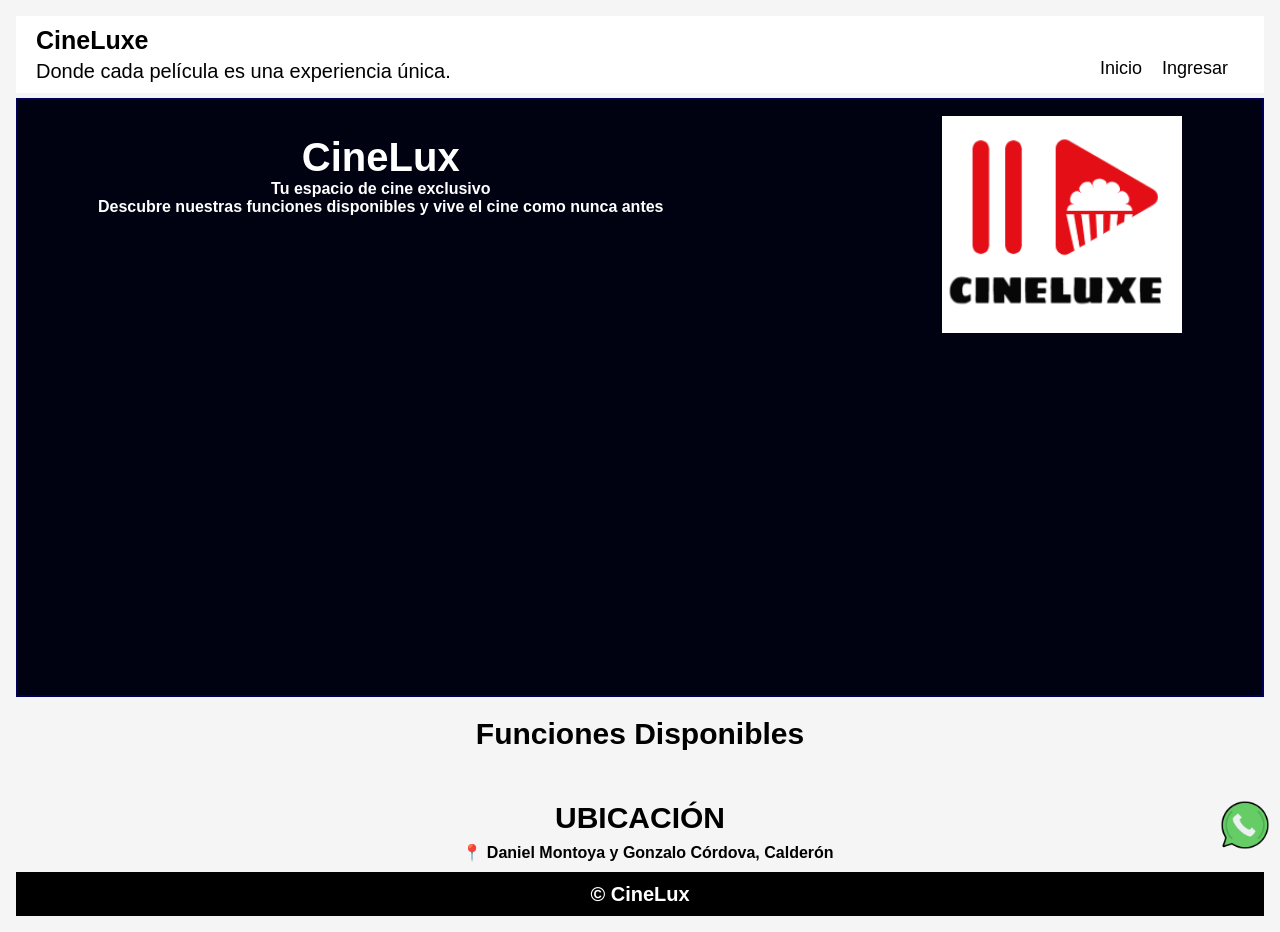
<file: public/index.html>
<!DOCTYPE html>
<html lang="es">
<head>
  <meta charset="UTF-8"> 
  <meta name="viewport" content="width=device-width, initial-scale=1.0"> 
  <title>CineLuxe</title>
  <link rel="icon" type="image/png" href="./Imagenes/solologo-removebg-preview.png">
  <link rel="stylesheet" href="estilos.css">
</head>
<body>  
  <header class="encabezado">
    <div class="TYS">
      <div class="logo">CineLuxe</div>
      <div class="eslogan">Donde cada película es una experiencia única.</div>   
    </div>
    <div class="navbar">
      <!-- Ícono de menú (hamburguesa) -->
      <div class="menu-icon" id="menu-icon">
        <span></span>
        <span></span>
        <span></span>
      </div>
      <!-- Menú de navegación -->
      <nav id="menu">
        <ul>
          <li><a href="./index.html">Inicio</a></li>
          <li><a href="./RF.html">Ingresar</a></li>
        </ul>
      </nav>
    </div>
  </header>

  <main class="Cuerpo">
    <div class="Letras">
      <div class="titulodos">CineLux</div>
      <div class="encabezadodoss">Tu espacio de cine exclusivo</div>
      <div class="encabezadotres">Descubre nuestras funciones disponibles y vive el cine como nunca antes</div>
    </div>
    <img class="FondoCuerpo" src="./Imagenes/logo.png" alt="Fondo">
  </main>
  <div class="tituloentradas">Funciones Disponibles</div>
  <div id="movies" class="movie-grid"></div>

  <!-- Entradas -->
  <div class="entradas">
    <button class="cy" onclick="tuFuncion()">
      <img class="botonWhats" src="./Imagenes/aplicacion.png" alt="comentario">
    </button>
  </div>
    <div class="tituloUbicacion">UBICACIÓN</div>
    <div class="descripcionUbicacion">📍 Daniel Montoya y Gonzalo Córdova, Calderón</div>
  </div>

  <!-- as -->

  <footer class="ultimoo">
    <div class="derechos">© CineLux</div>
  </footer>
  

  
  

   <script src="./script.js"></script>
</body>
</html>
</file>
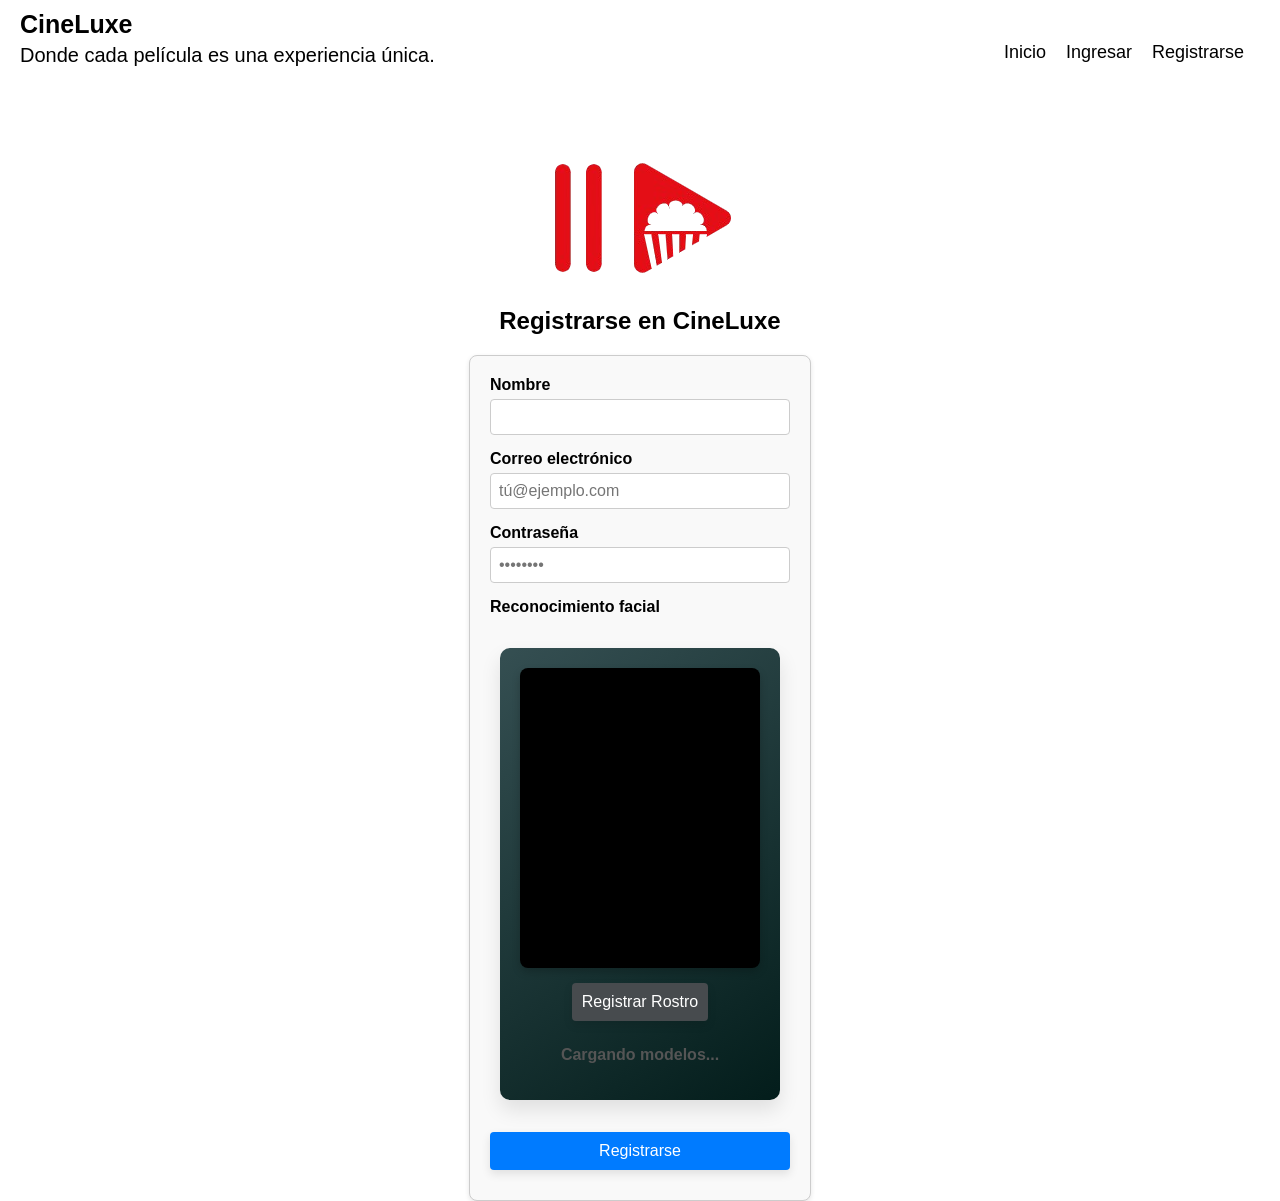
<file: public/usuario-crear.html>
<!DOCTYPE html>
<html lang="es">
<head>
  <meta charset="UTF-8"> 
  <meta name="viewport" content="width=device-width, initial-scale=1.0"> 
  <title>CineLuxe - Registro</title>
  <link rel="icon" type="image/png" href="./Imagenes/solologo-removebg-preview.png">
  <link rel="stylesheet" href="usuario-crear.css">
</head>
<body>  
  <header class="encabezado">
    <div class="TYS">
      <div class="logo">CineLuxe</div>
      <div class="eslogan">Donde cada película es una experiencia única.</div>   
    </div>
    <div class="navbar">
      <div class="menu-icon" id="menu-icon">
        <span></span>
        <span></span>
        <span></span>
      </div>
      <nav id="menu">
        <ul>
          <li><a href="./index.html">Inicio</a></li>
          <li><a href="./login.html">Ingresar</a></li>
          <li><a href="./usuario-crear.html">Registrarse</a></li>

        </ul>
      </nav>
    </div>
  </header>
  <div class="entradas">
   
  </div>
  <!-- Formulario de registro -->
  <div class="form-container">
    <img class="logoo" src="/public/Imagenes/solologo-removebg-preview.png" alt="logo">
    <h2>Registrarse en CineLuxe</h2>
    <form action="/registro" method="post" id="form-registro">
      <label for="nombre">Nombre</label>
      <input type="nombre" id="nombre" name="nombre" required>

      <label for="email">Correo electrónico</label>
      <input type="email" id="email" name="email" placeholder="tú@ejemplo.com" required>

      <label for="password">Contraseña</label>
      <input type="password" id="password" name="password" placeholder="••••••••" required>

      <!-- Div para reconocimiento facial -->
       <div class="btn-face">Reconocimiento facial</div>
       <div class="container">
        <div class="camera-box">
          <video id="video" autoplay muted></video>
        </div>
        <div class="controls">
          <button onclick="registrarRostro()">Registrar Rostro</button>
        </div>
        <p id="estado">Cargando modelos...</p>
      </div>

      <button type="submit" class="btn-register">Registrarse</button>
    </form>
  </div>

  <!-- Ubicación -->
  

  <footer class="ultimoo">
    <div class="logoDerecho">©</div>
    <div class="derechos">CineLuxe</div>
    <div class="titulo2">Todos los derechos reservados.</div>
  </footer>

  <script src="./script.js"></script>
  <script>
    // Placeholder para funcionalidad de reconocimiento facial
    document.getElementById('btn-face-recognition').addEventListener('click', function() {
      // Aquí implementa la lógica de captura de cámara y registro
      alert('Iniciando reconocimiento facial...');
    });
  </script>
</body>
</html>
</file>
<file: public/estilos.css>
html, body {
  height: 100%;
  margin: 0;
}

body {
  display: flex;
  flex-direction: column;
}

main {
  flex: 1;
}

body {
  font-family: sans-serif;
  padding: 1rem;
  background-color: #f5f5f5;
}

h1 {
  text-align: center;
  margin-bottom: 1.5rem;
}

.movie-grid {
  display: grid;
  grid-template-columns: repeat(3, 1fr); /* 3 columnas por defecto */
  gap: 1rem;
  margin-top: 1rem;
}

.movie-card {
  background: #fff;
  border-radius: 8px;
  overflow: hidden;
  box-shadow: 0 2px 6px rgba(0,0,0,0.1);
  text-align: center;
  transition: transform 0.2s;
  display: flex;
  flex-direction: column; /* Asegura que el contenido esté en columna */
}

.movie-card:hover {
  transform: translateY(-4px);
}

.movie-card img {
  width: 100%;
  height: auto;
  display: block;
}

.movie-title {
  padding: 0.5rem;
  font-size: 1rem;
  font-weight: bold;
  color: #333;
  background-color: #fff; /* Fondo blanco para el título */
  text-align: center;
  position: relative;
  z-index: 1;
}

/* Media query para pantallas pequeñas */
@media (max-width: 600px) {
  .movie-grid {
    grid-template-columns: 1fr; /* 1 columna en pantallas pequeñas */
  }
}

/* Estilos generales */
body {
  margin: 0;
  font-family: Arial, sans-serif;
}

.encabezado {
  display: flex;
  justify-content: space-between;
  align-items: center;
  padding: 10px 20px;
  background-color: #fff;
}

/* Logo y eslogan */
.TYS {
  display: flex;
  flex-direction: column;
}
.logo {
  font-weight: bold;
  font-size: 25px;
}
.eslogan {
  font-size: 20px;
  margin-top: 5px;
}

/* Navbar */
.navbar {
  position: relative;
}

/* Menú de navegación en escritorio */
nav {
  display: block;
}
nav ul {
  list-style: none;
  margin: 0;
  padding: 0;
  display: flex;
}
nav ul li {
  margin-left: 20px;
}
nav ul li a {
  text-decoration: none;
  font-size: 18px;
  color: black;
  padding: 10px 0;
  position: relative; /* Necesario para asegurar que el rectángulo se posicione respecto al enlace */
}
nav ul li a::after {
  content: "";
  position: absolute;
  width: 100%; /* El rectángulo cubrirá todo el ancho del texto */
  height: 5px; /* Alto del rectángulo */
  background-color: black; /* Color del rectángulo */
  top: 0; /* Coloca el rectángulo en la parte superior del enlace */
  left: 0;
  transform: scaleX(0); /* Inicia invisible */
  transform-origin: top right; /* Para que la animación sea de derecha a izquierda */
  transition: transform 0.3s ease; /* Animación de aparición */
}
nav ul li:hover a::after {
  transform: scaleX(1); /* El rectángulo se hace visible */
  transform-origin: top left; /* Animación de izquierda a derecha */
}
/* Checkbox para controlar el menú */
.menu-btn {
  display: none;
}

/* Ícono de menú (hamburguesa) */
.menu-icon {
  display: none;
  flex-direction: column;
  cursor: pointer;
}
.menu-icon span {
  width: 25px;
  height: 3px;
  background-color: #000;
  margin: 4px 0;
  transition: 0.4s;
}
.cy {
  background: none;
  border: none;
  padding: 0;
  margin: 0;
  cursor: pointer;
}
.movie-card {
  display: flex;
  flex-direction: column;
  align-items: center;
  /* tus estilos actuales */
}

.btn-reservar {
  padding: 6px 12px;
  border: none;
  background-color: #007BFF;
  color: white;
  border-radius: 4px;
  cursor: pointer;
  font-size: 0.9rem;
  background-color: rgb(101, 167, 189);
  margin-bottom: 20px;
}

.btn-reservar:hover {
  background-color: #0056b3;
}

/*Nuevas medaiqueries*/
/* Móviles */
@media screen and (max-width: 767px){
  
  
  .encabezado {
    flex-direction: column;
    align-items: flex-start;
    position: sticky;
    top: 0;
    z-index: 1000;
  }
  .navbar {
    position: relative;
    width: 100%;
    display: flex;
    align-items: center;
    padding: 0; 
  }

  .menu-icon {
    position: absolute;
    right: -0.5rem;
    top: 50%;
    transform: translateY(-50%);
    display: flex;
    cursor: pointer;
    margin: 0;
    margin-top: -2.5rem;
  }

  .TYS {
    display: flex;
    flex-direction: column;
    align-items: flex-start;
  }
  .logo {
    width: fit-content;
    height: fit-content;
  }
  .eslogan {
    display: inline-block;
    width: fit-content;
  }

  /* Ajuste del nav desplegable */
  nav {
    display: none;
    width: 60%;
    background-color: #e9e9e9;
    position: absolute;
    top: calc(100% + 0.5rem); /* justo debajo del header */
    right: -1.2rem;              /* alineado con el icono */
    left: auto;               /* anula cualquier left previo */
    border-radius: 4px;
    box-shadow: 0 2px 6px rgba(0,0,0,0.1);
    margin-top: 6px;
  }
  nav.active {
    display: block;
  }
  nav ul {
    display: flex;
    flex-direction: column;
  }
  nav ul li {
    margin: 0;
    text-align: center;
    padding: 10px 0;
    border-top: 1px solid #444;
  }
  /*Cuerpo*/
  .Cuerpo {
    border: 2px solid rgb(0, 0, 88);
    background-color: rgb(0, 2, 17);
    margin-top: 5px;
    color: white;
    padding-bottom: 10px;
  }
  .Letras{
    display: inline-block;
    text-align: center;
    margin-top: 35px;
    margin-left: 10px;
  }


  .titulodos{
    display: inline-block;
    font-size: 40px;
  }
 
  .titulodos,
.encabezadodoss,
.encabezadotres {
  display: block;
  font-weight: bold;
  font-weight: bold;


} 
.FondoCuerpo {
  margin: 10px auto;
  width: 15rem;
  display: block;
}

  /*Fin de cuerpo*/
  /*entradas*/
  .tituloentradas{
    font-size: 30px;
    margin-top: 10px;
    font-family: 'Georgia', sans-serif;
    font-weight: bold;
    text-align: center;
  }
  
  
  /*boton para comunicarse */
  .botonWhats {
  position: fixed;
  bottom: 50px; /* O el valor que prefieras */
  right: 10px;
  width: 50px;
  border: none;
  cursor: pointer;
  border-radius: 10px;
  z-index: 9999;    /* Asegura que esté encima de otros elementos */
  }
  
  
  
  
  
  /*fin del boton*/
  
  /*parte final de la pagina*/
  .ultimoo{
    background-color: black;
    padding-top: 1px;
    padding-bottom: 10px;
    
  }
  .logoDerecho{
    color: white;
    margin-top: 10px;
    margin-left: 20px;
    width: fit-content;

  }
  
  .titulo2{
    color: white;
    width: fit-content;
    margin-left: 60px;
    margin-top: -18px;
  }
  a {
    text-decoration: none;
  }
  .tituloUbicacion{
    font-size: 30px;
    font-family: 'Georgia', sans-serif;
    font-weight: bold;
    text-align: center; 
    margin-top: 1rem;

  }
  .descripcionUbicacion{
    margin-top: 0.5rem;
    margin-left: 2rem;
    margin-right: 1rem;
    font-family: 'Georgia', sans-serif;
    font-weight: bold;
    text-align: center; 
    padding-bottom: 10px;

  }
}

/* Tablets y pantallas pequeñas */
@media screen and (min-width: 768px) and (max-width: 1024px){
  .encabezado {
    display: flex;
    flex-direction: row;
    align-items: flex-start;
    gap: 1rem; 
    position: sticky;
    top: 0;
    z-index: 1000;
}
  .navbar{
    margin-right: 1rem;
    margin-top: 2rem;
  }
  

  /*Inicio de cuerpo*/
  /* Estilos del cuerpo */
  .Cuerpo {
    border: 2px solid rgb(0, 0, 88);
    background-color: rgb(0, 2, 17);
    margin-top: 5px;
    color: white;
    padding-bottom: 10px;
    align-items: center;
    display: flex;
    flex-direction: row;
    align-items: flex-start;
    gap: 10rem; 
    top: 0;
  }
  .Letras{
    text-align: center;
    margin-top: 35px;
    margin-left: 5rem;
  }


  .titulodos{
    display: inline-block;
    font-size: 40px;
  }
 
  .titulodos,
.encabezadodoss,
.encabezadotres {
  display: block;
  font-weight: bold;
  font-weight: bold;


} 
.FondoCuerpo {
  margin: 10px auto;
  width: 15rem;
  display: block;
  margin-right: 5rem;
  margin-top: 1rem;
}
  /*Fin de cuerpo*/

  /*entradas*/
  .tituloentradas {
    margin: 20px auto 0 auto; /* centrado horizontal con espacio arriba */
    font-family: 'Georgia', sans-serif;
    font-weight: bold;
    font-size: 30px;
    width: fit-content;
  }

  

  
  /*boton para comunicarse */
  .botonWhats {
  position: fixed;
  bottom: 50px; /* O el valor que prefieras */
  right: 10px;
  width: 50px;
  border: none;
  cursor: pointer;
  border-radius: 10px;
  z-index: 9999;    /* Asegura que esté encima de otros elementos */
  }
  /*fin del boton*/
  
  /*parte final de la pagina*/
  .ultimoo{
    background-color: black;
    padding-top: 1px;
    padding-bottom: 10px;
    
  }
  .logoDerecho{
    color: white;
    margin-top: 10px;
    margin-left: 3rem;
    width: fit-content;

  }
  
  .titulo2{
    color: white;
    width: fit-content;
    margin-top: -18px;
    margin-left: 25rem;  
  }
  a {
    text-decoration: none;
  }
  
  .tituloUbicacion{
    font-size: 30px;
    font-family: 'Georgia', sans-serif;
    font-weight: bold;
    text-align: center; 
    margin-top: 1rem;

  }
  .descripcionUbicacion{
    margin-top: 0.5rem;
    margin-left: 2rem;
    margin-right: 1rem;
    font-family: 'Georgia', sans-serif;
    font-weight: bold;
    text-align: center; 
    padding-bottom: 10px;

  }
} 

/* Pantallas medianas / laptops */
@media screen and (min-width: 1025px) and (max-width: 1558px){
  
  .encabezado {
    display: flex;
    flex-direction: row;
    align-items: flex-start;
    gap: 1rem; 
    position: sticky;
    top: 0;
    z-index: 1000;
}
  .navbar{
    margin-right: 1rem;
    margin-top: 2rem;
  }
  

  /*Inicio de cuerpo*/
  /* Estilos del cuerpo */
  .Cuerpo {
    border: 2px solid rgb(0, 0, 88);
    background-color: rgb(0, 2, 17);
    margin-top: 5px;
    color: white;
    padding-bottom: 10px;
    align-items: center;
    display: flex;
    flex-direction: row;
    align-items: flex-start;
    gap: 10rem; 
    top: 0;
  }
  .Letras{
    text-align: center;
    margin-top: 35px;
    margin-left: 5rem;
  }


  .titulodos{
    display: inline-block;
    font-size: 40px;
  }
 
  .titulodos,
.encabezadodoss,
.encabezadotres {
  display: block;
  font-weight: bold;
  font-weight: bold;


} 
.FondoCuerpo {
  margin: 10px auto;
  width: 15rem;
  display: block;
  margin-right: 5rem;
  margin-top: 1rem;
}
  
  /*Fin de cuerpo*/

  /*entradas*/
  .tituloentradas {
    margin: 20px auto 0 auto; /* centrado horizontal con espacio arriba */
    font-family: 'Georgia', sans-serif;
    font-weight: bold;
    font-size: 30px;
    width: fit-content;
  }

  
  
  
  /*boton para comunicarse */
  .botonWhats {
  position: fixed;
  bottom: 50px; /* O el valor que prefieras */
  right: 10px;
  width: 50px;
  border: none;
  cursor: pointer;
  border-radius: 10px;
  z-index: 9999;    /* Asegura que esté encima de otros elementos */
  }
  /*fin del boton*/
  
  /*parte final de la pagina*/
  .ultimoo{
    
    background-color: black;
    padding-top: 1px;
    padding-bottom: 10px;
    
  }
  .logoDerecho{
    color: white;
    margin-top: 10px;
    margin-left: 3rem;
    width: fit-content;

  }
  
  .titulo2{
    color: white;
    width: fit-content;
    margin-left: 45rem;
    margin-top: -18px;
  }
  a {
    text-decoration: none;
  }
  .tituloUbicacion{
    font-size: 30px;
    font-family: 'Georgia', sans-serif;
    font-weight: bold;
    text-align: center; 
    margin-top: 1rem;

  }
  .descripcionUbicacion{
    margin-top: 0.5rem;
    margin-left: 2rem;
    margin-right: 1rem;
    font-family: 'Georgia', sans-serif;
    font-weight: bold;
    text-align: center; 
    padding-bottom: 10px;

  }
}  
/* Pantallas grandes */
@media screen and (min-width: 1559px){
  .tituloUbicacion{
    font-size: 30px;
    font-family: 'Georgia', sans-serif;
    font-weight: bold;
    text-align: center; 
    margin-top: 1rem;

  }
  .descripcionUbicacion{
    margin-top: 0.5rem;
    margin-left: 2rem;
    margin-right: 1rem;
    font-family: 'Georgia', sans-serif;
    font-weight: bold;
    text-align: center; 
    padding-bottom: 10px;

  }
  .encabezado {
    display: flex;
    flex-direction: row;
    align-items: flex-start;
    gap: 1rem; 
    position: sticky;
    top: 0;
    z-index: 1000;
}
  .navbar{
    margin-right: 1rem;
    margin-top: 2rem;
  }
  

  /*Inicio de cuerpo*/
  /* Estilos del cuerpo */
  .Cuerpo {
    border: 2px solid rgb(0, 0, 88);
    background-color: rgb(0, 2, 17);
    margin-top: 5px;
    color: white;
    padding-bottom: 10px;
    align-items: center;
    display: flex;
    flex-direction: row;
    align-items: flex-start;
    gap: 10rem; 
    top: 0;
  }
  .Letras{
    text-align: center;
    margin-top: 35px;
    margin-left: 5rem;
  }


  .titulodos{
    display: inline-block;
    font-size: 40px;
  }
 
  .titulodos,
.encabezadodoss,
.encabezadotres {
  display: block;
  font-weight: bold;
  font-weight: bold;


} 
.FondoCuerpo {
  margin: 10px auto;
  width: 15rem;
  display: block;
  margin-right: 5rem;
  margin-top: 1rem;
}
  
  /*Fin de cuerpo*/

  /*entradas*/
  .tituloentradas {
    margin: 20px auto 0 auto; /* centrado horizontal con espacio arriba */
    font-family: 'Georgia', sans-serif;
    font-weight: bold;
    font-size: 30px;
    width: fit-content;
  }

  
  
  .tituloUbicacion{
    font-size: 30px;
    font-family: 'Georgia', sans-serif;
    font-weight: bold;
    text-align: center; 
    margin-top: 1rem;

  }
  .descripcionUbicacion{
    margin-top: 0.5rem;
    margin-left: 2rem;
    margin-right: 1rem;
    font-family: 'Georgia', sans-serif;
    font-weight: bold;
    text-align: center; 
    padding-bottom: 10px;

  }
  
  
  /*boton para comunicarse */
  .botonWhats {
  position: fixed;
  bottom: 50px; /* O el valor que prefieras */
  right: 10px;
  width: 50px;
  border: none;
  cursor: pointer;
  border-radius: 10px;
  z-index: 9999;    /* Asegura que esté encima de otros elementos */
  }
  /*fin del boton*/
  
  /*parte final de la pagina*/
  .ultimoo{
    
    background-color: black;
    padding-top: 1px;
    padding-bottom: 10px;
    
  }
  .logoDerecho{
    color: white;
    margin-top: 10px;
    margin-left: 3rem;
    width: fit-content;

  }
  
  .titulo2{
    color: white;
    width: fit-content;
    margin-left: 45rem;
    margin-top: -18px;
  }
  a {
    text-decoration: none;
  }
  
}  
.derechos{
  font-size: 20px;
  margin-top: 10px;
  font-family: 'Georgia', sans-serif;
  font-weight: bold;
  text-align: center;
  color: white;
}
</file>
<file: public/usuario-crear.css>
/* Contenedor que centra el formulario en columna */
.form-container {
    display: flex;
    flex-direction: column;     /* apila en columna */
    align-items: center;        /* centra horizontalmente */
    justify-content: center;    /* centra verticalmente */
    height: 100vh;              /* ocupa toda la altura de la ventana */
    margin: 0; 
    margin-top: -5rem; 
  }
  .titulo2{
    margin: 1px auto 0 auto; /* centrado horizontal con espacio arriba */
    font-family: 'Georgia', sans-serif;
    font-weight: bold;
    font-size: 20px;
    width: fit-content;
    color: white;
    margin-top: -20px;
  }
  .logoo {
    margin-top: 28rem;
    display: block;
    margin-left: auto;
    margin-right: auto;
  }
  /* Estilos básicos del formulario */
  form {
    display: flex;
    flex-direction: column;
    width: 300px;
    padding: 20px;
    border: 1px solid #ccc;
    border-radius: 8px;
    box-shadow: 0 2px 5px rgba(0,0,0,0.1);
    background-color: #f9f9f9;
  }
  
  form label {
    margin-bottom: 5px;
    font-weight: bold;
  }
  
  form input {
    margin-bottom: 15px;
    padding: 8px;
    font-size: 1em;
    border: 1px solid #ccc;
    border-radius: 4px;
  }
  
  form button {
    padding: 10px;
    font-size: 1em;
    border: none;
    border-radius: 4px;
    cursor: pointer;
    margin-bottom: 10px;
  }
  
  form button:hover {
    opacity: 0.9;
  }
  
  .btn-login {
    background-color: #007BFF;
    color: white;
  }
  
  .btn-face {
    color: rgb(0, 0, 0);
    font-weight: bold;

  }
  
  html, body {
    height: 100%;
    margin: 0;
  }
  
  body {
    display: flex;
    flex-direction: column;
  }
  
  main {
    flex: 1;
  }
  
  body {
    font-family: sans-serif;
    padding: 1rem;
    background-color: #ffffff;
  }
  
  h1 {
    text-align: center;
    margin-bottom: 1.5rem;
  }
  
  .movie-grid {
    display: grid;
    grid-template-columns: repeat(3, 1fr); /* 3 columnas por defecto */
    gap: 1rem;
    margin-top: 1rem;
  }
  
  .movie-card {
    background: #fff;
    border-radius: 8px;
    overflow: hidden;
    box-shadow: 0 2px 6px rgba(0,0,0,0.1);
    text-align: center;
    transition: transform 0.2s;
    display: flex;
    flex-direction: column; /* Asegura que el contenido esté en columna */
  }
  
  .movie-card:hover {
    transform: translateY(-4px);
  }
  
  .movie-card img {
    width: 100%;
    height: auto;
    display: block;
  }
  
  .movie-title {
    padding: 0.5rem;
    font-size: 1rem;
    font-weight: bold;
    color: #333;
    background-color: #fff; /* Fondo blanco para el título */
    text-align: center;
    position: relative;
    z-index: 1;
  }
  
  /* Media query para pantallas pequeñas */
  @media (max-width: 600px) {
    .movie-grid {
      grid-template-columns: 1fr; /* 1 columna en pantallas pequeñas */
    }
  }
  
  /* Estilos generales */
  body {
    margin: 0;
    font-family: Arial, sans-serif;
  }
  
  .encabezado {
    display: flex;
    justify-content: space-between;
    align-items: center;
    padding: 10px 20px;
    background-color: white;
  }
  
  /* Logo y eslogan */
  .TYS {
    display: flex;
    flex-direction: column;
  }
  .logo {
    font-weight: bold;
    font-size: 25px;
  }
  .eslogan {
    font-size: 20px;
    margin-top: 5px;
  }
  
  /* Navbar */
  .navbar {
    position: relative;
  }
  
  /* Menú de navegación en escritorio */
  nav {
    display: block;
  }
  nav ul {
    list-style: none;
    margin: 0;
    padding: 0;
    display: flex;
  }
  nav ul li {
    margin-left: 20px;
  }
  nav ul li a {
    text-decoration: none;
    font-size: 18px;
    color: black;
    padding: 10px 0;
    position: relative; /* Necesario para asegurar que el rectángulo se posicione respecto al enlace */
  }
  nav ul li a::after {
    content: "";
    position: absolute;
    width: 100%; /* El rectángulo cubrirá todo el ancho del texto */
    height: 5px; /* Alto del rectángulo */
    background-color: black; /* Color del rectángulo */
    top: 0; /* Coloca el rectángulo en la parte superior del enlace */
    left: 0;
    transform: scaleX(0); /* Inicia invisible */
    transform-origin: top right; /* Para que la animación sea de derecha a izquierda */
    transition: transform 0.3s ease; /* Animación de aparición */
  }
  nav ul li:hover a::after {
    transform: scaleX(1); /* El rectángulo se hace visible */
    transform-origin: top left; /* Animación de izquierda a derecha */
  }
  /* Checkbox para controlar el menú */
  .menu-btn {
    display: none;
  }
  
  /* Ícono de menú (hamburguesa) */
  .menu-icon {
    display: none;
    flex-direction: column;
    cursor: pointer;
  }
  .menu-icon span {
    width: 25px;
    height: 3px;
    background-color: #000;
    margin: 4px 0;
    transition: 0.4s;
  }
  .cy {
    background: none;
    border: none;
    padding: 0;
    margin: 0;
    cursor: pointer;
  }
  .movie-card {
    display: flex;
    flex-direction: column;
    align-items: center;
    /* tus estilos actuales */
  }
  
  .btn-reservar {
    padding: 6px 12px;
    border: none;
    background-color: #007BFF;
    color: white;
    border-radius: 4px;
    cursor: pointer;
    font-size: 0.9rem;
    background-color: rgb(101, 167, 189);
    margin-bottom: 20px;
  }
  
  .btn-reservar:hover {
    background-color: #0056b3;
  }
  .btn-register{
    background-color: #007BFF;
}
  .btn-register:hover {
    background-color: #0056b3;
  }
  
  /*Nuevas medaiqueries*/
  /* Móviles */
  @media screen and (max-width: 767px){
    
    
    .encabezado {
      flex-direction: column;
      align-items: flex-start;
      position: sticky;
      top: 0;
      z-index: 1000;
    }
    .navbar {
      position: relative;
      width: 100%;
      display: flex;
      align-items: center;
      padding: 0; 
    }
  
    .menu-icon {
      position: absolute;
      right: -0.5rem;
      top: 50%;
      transform: translateY(-50%);
      display: flex;
      cursor: pointer;
      margin: 0;
      margin-top: -2.5rem;
    }
  
    .TYS {
      display: flex;
      flex-direction: column;
      align-items: flex-start;
    }
    .logo {
      width: fit-content;
      height: fit-content;
    }
    .eslogan {
      display: inline-block;
      width: fit-content;
    }
  
    /* Ajuste del nav desplegable */
    nav {
      display: none;
      width: 60%;
      background-color: #e9e9e9;
      position: absolute;
      top: calc(100% + 0.5rem); /* justo debajo del header */
      right: -1.2rem;              /* alineado con el icono */
      left: auto;               /* anula cualquier left previo */
      border-radius: 4px;
      box-shadow: 0 2px 6px rgba(0,0,0,0.1);
      margin-top: 6px;
    }
    nav.active {
      display: block;
    }
    nav ul {
      display: flex;
      flex-direction: column;
    }
    nav ul li {
      margin: 0;
      text-align: center;
      padding: 10px 0;
      border-top: 1px solid #444;
    }
    /*Cuerpo*/
    .Cuerpo {
      border: 2px solid rgb(0, 0, 88);
      background-color: rgb(0, 2, 17);
      margin-top: 5px;
      color: white;
      padding-bottom: 10px;
    }
    .Letras{
      display: inline-block;
      text-align: center;
      margin-top: 35px;
      margin-left: 10px;
    }
  
  
    .titulodos{
      display: inline-block;
      font-size: 40px;
    }
   
    .titulodos,
  .encabezadodoss,
  .encabezadotres {
    display: block;
    font-weight: bold;
    font-weight: bold;
  
  
  } 
  .FondoCuerpo {
    margin: 10px auto;
    width: 15rem;
    display: block;
  }
  
    /*Fin de cuerpo*/
    /*entradas*/
    .tituloentradas{
      font-size: 30px;
      margin-top: 10px;
      font-family: 'Georgia', sans-serif;
      font-weight: bold;
      text-align: center;
    }
    
    
    /*boton para comunicarse */
    .botonWhats {
    position: fixed;
    bottom: 50px; /* O el valor que prefieras */
    right: 10px;
    width: 50px;
    border: none;
    cursor: pointer;
    border-radius: 10px;
    z-index: 9999;    /* Asegura que esté encima de otros elementos */
    }
    
    
    
    
    
    /*fin del boton*/
    
    /*parte final de la pagina*/
    
   

    
    a {
      text-decoration: none;
    }
    .tituloUbicacion{
      font-size: 30px;
      font-family: 'Georgia', sans-serif;
      font-weight: bold;
      text-align: center; 
      margin-top: 1rem;
  
    }
    .descripcionUbicacion{
      margin-top: 0.5rem;
      margin-left: 2rem;
      margin-right: 1rem;
      font-family: 'Georgia', sans-serif;
      font-weight: bold;
      text-align: center; 
      padding-bottom: 10px;
  
    }
  }
  
  /* Tablets y pantallas pequeñas */
  @media screen and (min-width: 768px) and (max-width: 1024px){
    .encabezado {
      display: flex;
      flex-direction: row;
      align-items: flex-start;
      gap: 1rem; 
      position: sticky;
      top: 0;
      z-index: 1000;
  }
    .navbar{
      margin-right: 1rem;
      margin-top: 2rem;
    }
    
  
    /*Inicio de cuerpo*/
    /* Estilos del cuerpo */
    .Cuerpo {
      border: 2px solid rgb(0, 0, 88);
      background-color: rgb(0, 2, 17);
      margin-top: 5px;
      color: white;
      padding-bottom: 10px;
      align-items: center;
      display: flex;
      flex-direction: row;
      align-items: flex-start;
      gap: 10rem; 
      top: 0;
    }
    .Letras{
      text-align: center;
      margin-top: 35px;
      margin-left: 5rem;
    }
  
  
    .titulodos{
      display: inline-block;
      font-size: 40px;
    }
   
    .titulodos,
  .encabezadodoss,
  .encabezadotres {
    display: block;
    font-weight: bold;
    font-weight: bold;
  
  
  } 
  .FondoCuerpo {
    margin: 10px auto;
    width: 15rem;
    display: block;
    margin-right: 5rem;
    margin-top: 1rem;
  }
    /*Fin de cuerpo*/
  
    /*entradas*/
    .tituloentradas {
      margin: 20px auto 0 auto; /* centrado horizontal con espacio arriba */
      font-family: 'Georgia', sans-serif;
      font-weight: bold;
      font-size: 30px;
      width: fit-content;
    }
  
    
  
    
    /*boton para comunicarse */
    .botonWhats {
    position: fixed;
    bottom: 50px; /* O el valor que prefieras */
    right: 10px;
    width: 50px;
    border: none;
    cursor: pointer;
    border-radius: 10px;
    z-index: 9999;    /* Asegura que esté encima de otros elementos */
    }
    /*fin del boton*/
    
    /*parte final de la pagina*/
    
    
    
    
    a {
      text-decoration: none;
    }
    
    .tituloUbicacion{
      font-size: 30px;
      font-family: 'Georgia', sans-serif;
      font-weight: bold;
      text-align: center; 
      margin-top: 1rem;
  
    }
    .descripcionUbicacion{
      margin-top: 0.5rem;
      margin-left: 2rem;
      margin-right: 1rem;
      font-family: 'Georgia', sans-serif;
      font-weight: bold;
      text-align: center; 
      padding-bottom: 10px;
  
    }
  } 
  
  /* Pantallas medianas / laptops */
  @media screen and (min-width: 1025px) and (max-width: 1558px){
    
    .encabezado {
      display: flex;
      flex-direction: row;
      align-items: flex-start;
      gap: 1rem; 
      position: sticky;
      top: 0;
      z-index: 1000;
  }
    .navbar{
      margin-right: 1rem;
      margin-top: 2rem;
    }
    
  
    /*Inicio de cuerpo*/
    /* Estilos del cuerpo */
    .Cuerpo {
      border: 2px solid rgb(0, 0, 88);
      background-color: rgb(0, 2, 17);
      margin-top: 5px;
      color: white;
      padding-bottom: 10px;
      align-items: center;
      display: flex;
      flex-direction: row;
      align-items: flex-start;
      gap: 10rem; 
      top: 0;
    }
    .Letras{
      text-align: center;
      margin-top: 35px;
      margin-left: 5rem;
    }
  
  
    .titulodos{
      display: inline-block;
      font-size: 40px;
    }
   
    .titulodos,
  .encabezadodoss,
  .encabezadotres {
    display: block;
    font-weight: bold;
    font-weight: bold;
  
  
  } 
  .FondoCuerpo {
    margin: 10px auto;
    width: 15rem;
    display: block;
    margin-right: 5rem;
    margin-top: 1rem;
  }
    
    /*Fin de cuerpo*/
  
    /*entradas*/
    .tituloentradas {
      margin: 20px auto 0 auto; /* centrado horizontal con espacio arriba */
      font-family: 'Georgia', sans-serif;
      font-weight: bold;
      font-size: 30px;
      width: fit-content;
    }
  
    
    
    
    /*boton para comunicarse */
    .botonWhats {
    position: fixed;
    bottom: 50px; /* O el valor que prefieras */
    right: 10px;
    width: 50px;
    border: none;
    cursor: pointer;
    border-radius: 10px;
    z-index: 9999;    /* Asegura que esté encima de otros elementos */
    }
    /*fin del boton*/
    
    /*parte final de la pagina*/
    
    
    
    
    a {
      text-decoration: none;
    }
    .tituloUbicacion{
      font-size: 30px;
      font-family: 'Georgia', sans-serif;
      font-weight: bold;
      text-align: center; 
      margin-top: 1rem;
  
    }
    .descripcionUbicacion{
      margin-top: 0.5rem;
      margin-left: 2rem;
      margin-right: 1rem;
      font-family: 'Georgia', sans-serif;
      font-weight: bold;
      text-align: center; 
      padding-bottom: 10px;
  
    }
  }  
  /* Pantallas grandes */
  @media screen and (min-width: 1559px){
    .tituloUbicacion{
      font-size: 30px;
      font-family: 'Georgia', sans-serif;
      font-weight: bold;
      text-align: center; 
      margin-top: 1rem;
  
    }
    .descripcionUbicacion{
      margin-top: 0.5rem;
      margin-left: 2rem;
      margin-right: 1rem;
      font-family: 'Georgia', sans-serif;
      font-weight: bold;
      text-align: center; 
      padding-bottom: 10px;
  
    }
    .encabezado {
      display: flex;
      flex-direction: row;
      align-items: flex-start;
      gap: 1rem; 
      position: sticky;
      top: 0;
      z-index: 1000;
  }
    .navbar{
      margin-right: 1rem;
      margin-top: 2rem;
    }
    
  
    /*Inicio de cuerpo*/
    /* Estilos del cuerpo */
    .Cuerpo {
      border: 2px solid rgb(0, 0, 88);
      background-color: rgb(0, 2, 17);
      margin-top: 5px;
      color: white;
      padding-bottom: 10px;
      align-items: center;
      display: flex;
      flex-direction: row;
      align-items: flex-start;
      gap: 10rem; 
      top: 0;
    }
    .Letras{
      text-align: center;
      margin-top: 35px;
      margin-left: 5rem;
    }
  
  
    .titulodos{
      display: inline-block;
      font-size: 40px;
    }
   
    .titulodos,
  .encabezadodoss,
  .encabezadotres {
    display: block;
    font-weight: bold;
    font-weight: bold;
  
  
  } 
  .FondoCuerpo {
    margin: 10px auto;
    width: 15rem;
    display: block;
    margin-right: 5rem;
    margin-top: 1rem;
  }
    
    /*Fin de cuerpo*/
  
    /*entradas*/
    .tituloentradas {
      margin: 20px auto 0 auto; /* centrado horizontal con espacio arriba */
      font-family: 'Georgia', sans-serif;
      font-weight: bold;
      font-size: 30px;
      width: fit-content;
    }
  
    
    
    .tituloUbicacion{
      font-size: 30px;
      font-family: 'Georgia', sans-serif;
      font-weight: bold;
      text-align: center; 
      margin-top: 1rem;
  
    }
    .descripcionUbicacion{
      margin-top: 0.5rem;
      margin-left: 2rem;
      margin-right: 1rem;
      font-family: 'Georgia', sans-serif;
      font-weight: bold;
      text-align: center; 
      padding-bottom: 10px;
  
    }
    
    
    /*boton para comunicarse */
    .botonWhats {
    position: fixed;
    bottom: 50px; /* O el valor que prefieras */
    right: 10px;
    width: 50px;
    border: none;
    cursor: pointer;
    border-radius: 10px;
    z-index: 9999;    /* Asegura que esté encima de otros elementos */
    }
    /*fin del boton*/
    
    /*parte final de la pagina*/
    
    
    a {
      text-decoration: none;
    }
    
  }  
  
/* Para que el body ocupe toda la altura de la pantalla */
html, body {
    margin: 0;
    padding: 0;
    height: 100%;
    display: flex;
    flex-direction: column;
  }
  
  /* El contenido debe crecer para llenar el espacio disponible */
  .contenido {
    flex: 1;
  }
  
  /* Footer pegado abajo sin margen extra */
  footer.ultimoo, .logoDerecho,.derechos {
    display: flex;
    background-color: #000000; /* ejemplo */
    color: white;
    text-align: center;
    padding: 10px;
    margin: 0;
  }
  .titulo2{
    margin-top:5px;
      font-size: 20px;
      margin-top: 10px;
      font-family: 'Georgia', sans-serif;
      font-weight: bold;
      text-align: center;
  
  }
.derechos{
    font-size: 22px;
}    
.logoDerecho{
    font-size: 22px;

}
.ultimoo{
  position: absolute;
}
.container {
  width: 80%;
  max-width: 500px;
  margin: 2rem auto;
  display: flex;
  flex-direction: column;
  justify-content: center;
  align-items: center;
  border-radius: 10px;
  padding: 20px;
  background: linear-gradient(145deg, #354f52, rgb(3, 29, 27));
  box-shadow: 0 10px 20px rgba(0, 0, 0, 0.1);
  text-align: center;
  transition: transform 0.3s ease-in-out;
}

.container:hover {
  transform: translateY(-5px);
}

.camera-box {
  width: 100%;
  max-width: 400px;
  height: 300px;
  background-color: #000;
  position: relative;
  border-radius: 8px;
  overflow: hidden;
  box-shadow: 0 4px 8px rgba(0, 0, 0, 0.2);
}

#video {
  width: 100%;
  height: 100%;
  object-fit: cover;
  border-radius: 8px;
  transition: transform 0.3s ease-in-out;
}

#video:hover {
  transform: scale(1.03);
}

.controls {
  margin-top: 15px;
  display: flex;
  justify-content: center;
  gap: 15px;
}

button {
  padding: 8px 16px;
  font-size: 14px;
  background-color: #474b4e;
  color: #fff;
  border: none;
  border-radius: 20px;
  cursor: pointer;
  transition: background-color 0.3s ease, transform 0.2s ease;
  box-shadow: 0 4px 10px rgba(0, 0, 0, 0.1);
}

button:hover {
  background-color: #45a049;
  transform: scale(1.05);
}

button:focus {
  outline: none;
}

#estado {
  margin-top: 15px;
  font-size: 16px;
  font-weight: bold;
  color: #555;
  animation: fadeIn 1.5s ease-in-out;
  transition: color 0.3s ease;
}

#estado.success { color: #28a745; }
#estado.error   { color: #dc3545; }
#estado.warning { color: #ffc107; }

@keyframes fadeIn {
  from { opacity: 0; }
  to   { opacity: 1; }
}

h1 {
  font-size: 2rem;
  font-weight: 600;
  color: #333;
  margin-bottom: 15px;
  text-transform: uppercase;
  letter-spacing: 1px;
}
</file>
